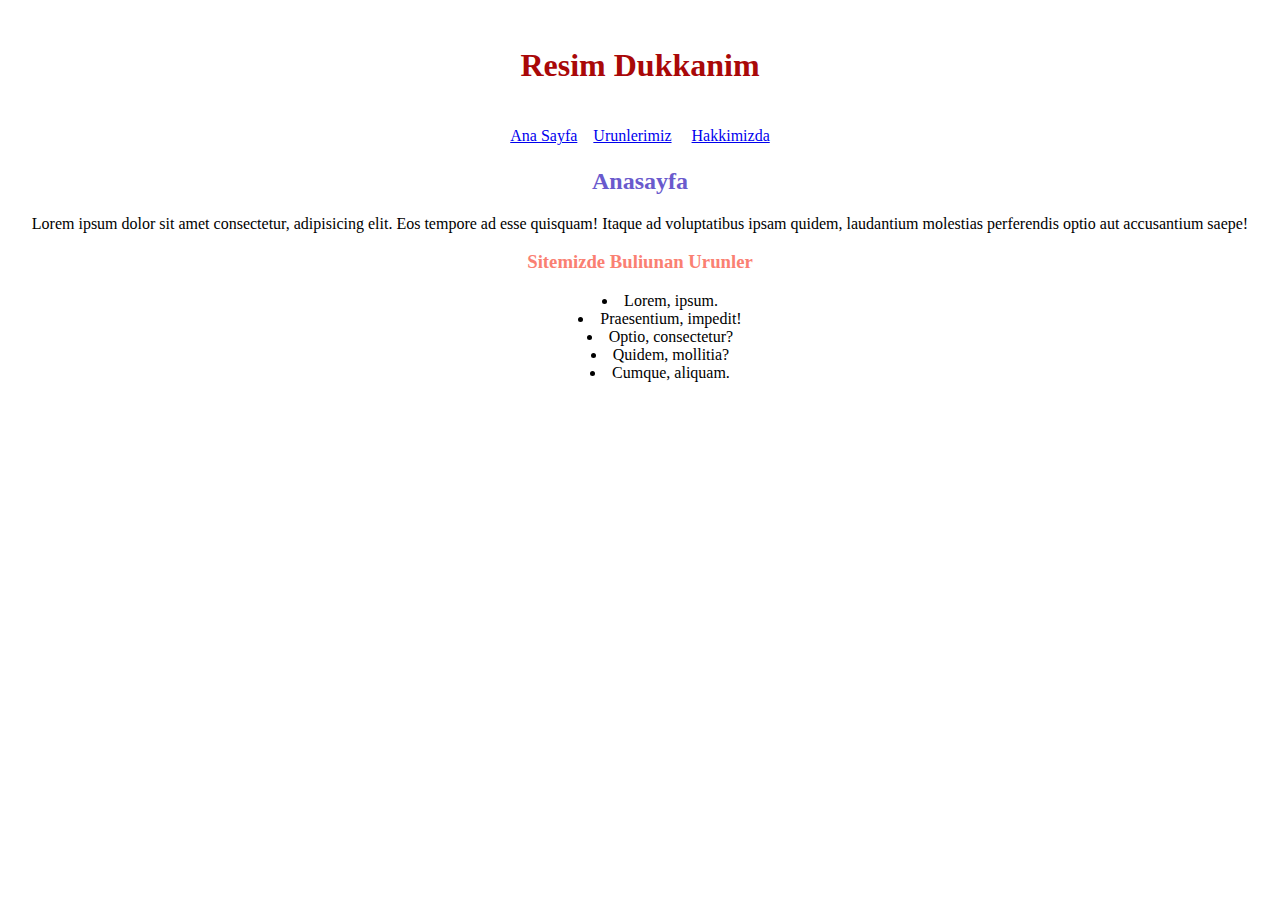
<file: css/task_1/index.html>
<!DOCTYPE html>
<html lang="en">
<head>
    <meta charset="UTF-8">
    <meta http-equiv="X-UA-Compatible" content="IE=edge">
    <meta name="viewport" content="width=device-width, initial-scale=1.0">
    <title>Resim Dukkanim | Anasayfa</title>
    <link rel="stylesheet" href="patika.css">
</head>
<body><br>
    <header>
        <h1>Resim Dukkanim</h1>
    </header><br>
     <nav>
        <table class="center">
            <tr>
                <td>
                    <a href="index.html" target="_self" > Ana Sayfa</a>&nbsp&nbsp
                </td>
                <td>
                    &nbsp<a href="products.html" target="_self">Urunlerimiz</a> &nbsp&nbsp
                </td>
                <td>
                    &nbsp<a href="about-us.html" target="_self">Hakkimizda</a> 
                </td>
            </tr>
        </table>
    </nav> 
    <section>
        <h2>Anasayfa</h2>

        <article>
            <p>Lorem ipsum dolor sit amet consectetur, adipisicing elit. Eos tempore ad esse quisquam! Itaque ad voluptatibus ipsam quidem, laudantium molestias perferendis optio aut accusantium saepe!</p> 
        </article>
        <h3>Sitemizde Buliunan Urunler</h3>
        <article>
            <ul class="cls1">
                <li>Lorem, ipsum.</li>
                <li>Praesentium, impedit!</li>
                <li>Optio, consectetur?</li>
                <li>Quidem, mollitia?</li>
                <li>Cumque, aliquam.</li>
            </ul>
        </article>

    </section>
    
</body>
</html>
</file>
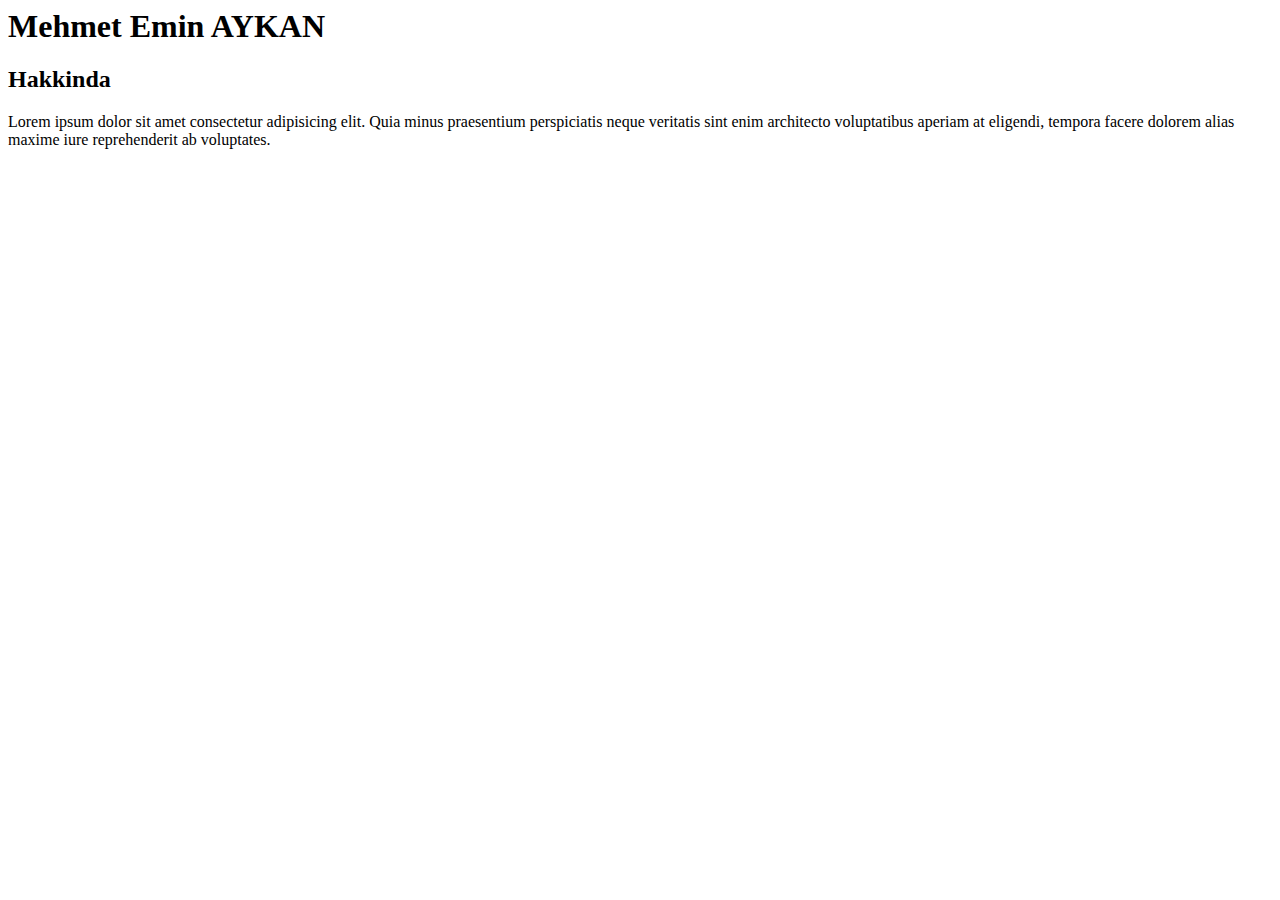
<file: html/task-1/index.html>
<html>
    <!--Ana baslik-->
    <h1>Mehmet Emin AYKAN</h1>
    <!--Alt baslik-->
    <h2>Hakkinda</h2>
    <!--Paragraf-->
    <p>Lorem ipsum dolor sit amet consectetur adipisicing elit. Quia minus praesentium perspiciatis neque veritatis sint enim architecto voluptatibus aperiam at eligendi, tempora facere dolorem alias maxime iure reprehenderit ab voluptates.</p>

    
</html>
</file>
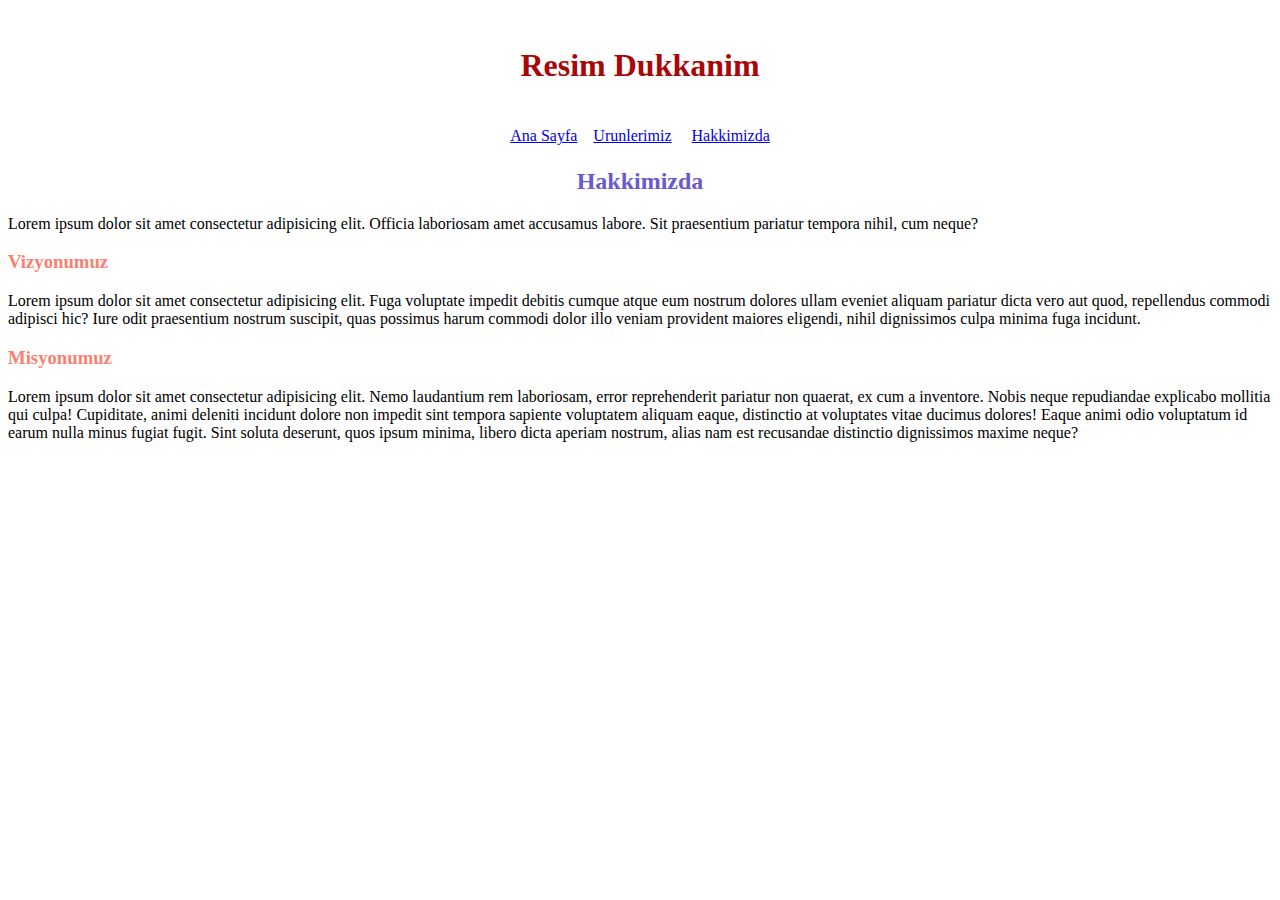
<file: css/task_1/about-us.html>
<!DOCTYPE html>
<html lang="en">
<head>
    <meta charset="UTF-8">
    <meta http-equiv="X-UA-Compatible" content="IE=edge">
    <meta name="viewport" content="width=device-width, initial-scale=1.0">
    <title>Resim Dukkanim | Hakkimizda</title>
    <link rel="stylesheet" href="patika.css">
</head>
<body><br>
    <header>
        <h1>Resim Dukkanim</h1>
    </header><br>
     <nav>
        <table class="center">
            <tr>
                <td>
                    <a href="index.html" target="_self" > Ana Sayfa</a>&nbsp&nbsp
                </td>
                <td>
                    &nbsp<a href="products.html" target="_self">Urunlerimiz</a> &nbsp&nbsp
                </td>
                <td>
                    &nbsp<a href="about-us.html" target="_self">Hakkimizda</a> 
                </td>
            </tr>
        </table>
    </nav> 
    <section >
        <h2>Hakkimizda</h2>
        
        <p class="cls2">
            Lorem ipsum dolor sit amet consectetur adipisicing elit. Officia laboriosam amet accusamus labore. Sit praesentium pariatur tempora nihil, cum neque?
        </p>
        <article class="cls2">
            <h3>Vizyonumuz</h3>
            <p>Lorem ipsum dolor sit amet consectetur adipisicing elit. Fuga voluptate impedit debitis cumque atque eum nostrum dolores ullam eveniet aliquam pariatur dicta vero aut quod, repellendus commodi adipisci hic? Iure odit praesentium nostrum suscipit, quas possimus harum commodi dolor illo veniam provident maiores eligendi, nihil dignissimos culpa minima fuga incidunt.</p>
        </article>
        <article class="cls2">
            <h3>Misyonumuz</h3>
            <p >Lorem ipsum dolor sit amet consectetur adipisicing elit. Nemo laudantium rem laboriosam, error reprehenderit pariatur non quaerat, ex cum a inventore. Nobis neque repudiandae explicabo mollitia qui culpa! Cupiditate, animi deleniti incidunt dolore non impedit sint tempora sapiente voluptatem aliquam eaque, distinctio at voluptates vitae ducimus dolores! Eaque animi odio voluptatum id earum nulla minus fugiat fugit. Sint soluta deserunt, quos ipsum minima, libero dicta aperiam nostrum, alias nam est recusandae distinctio dignissimos maxime neque?</p>
        </article>

        

    </section>
    
</body>
</html>
</file>
<file: css/task_1/patika.css>
h1{
    color: rgb(169, 8, 8);
}
h2{
    color: slateblue;
}
body{
    text-align: center;
}
h3{
    color:salmon
}
.center{
    margin-left: auto;
    margin-right: auto;
}
.cls1{
    list-style-position:inside;
}
.cls2{
    text-align: left;
}
</file>
